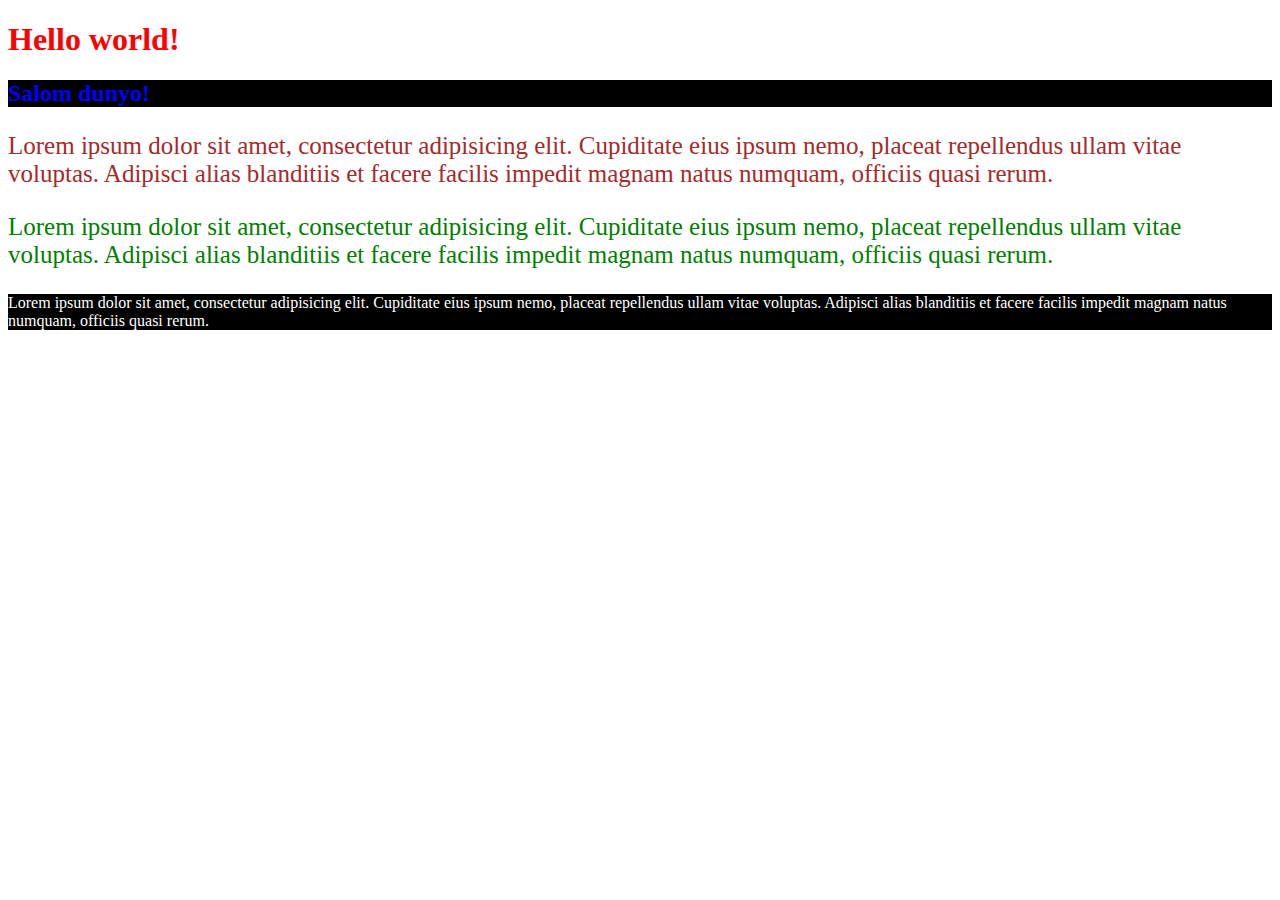
<file: index.html>
<!DOCTYPE html>
<html lang="en">
<head>
    <meta charset="UTF-8">
    <title>Title</title>
    <link rel="stylesheet" href="css/main.css">
</head>
<style>
    h2,h1{
        color: blue;
    }
</style>
<body>

<!-- Commentary = 'ctrl + shift + /' -->

<h1 style="color: red">Hello world!</h1>

<h2 id="ba">Salom dunyo!</h2>

<p class="text font">
    Lorem ipsum dolor sit amet, consectetur adipisicing elit.
    Cupiditate eius ipsum nemo, placeat repellendus ullam vitae
    voluptas. Adipisci alias blanditiis et facere facilis impedit
    magnam natus numquam, officiis quasi rerum.
</p>
<p class="font">
    Lorem ipsum dolor sit amet, consectetur adipisicing elit.
    Cupiditate eius ipsum nemo, placeat repellendus ullam vitae
    voluptas. Adipisci alias blanditiis et facere facilis impedit
    magnam natus numquam, officiis quasi rerum.
</p>
<p class="text" id="bg">
    Lorem ipsum dolor sit amet, consectetur adipisicing elit.
    Cupiditate eius ipsum nemo, placeat repellendus ullam vitae
    voluptas. Adipisci alias blanditiis et facere facilis impedit
    magnam natus numquam, officiis quasi rerum.
</p>

</body>
</html>
</file>
<file: css/main.css>
/* selectors: tag,class,id */

p,h1{
    color: green;
}
.text{
    color: brown;
}
.font{
    font-size: 25px;
}
#bg{
    background-color: black;
    color: white;
}
#ba{
    background-color: black;
}
</file>
